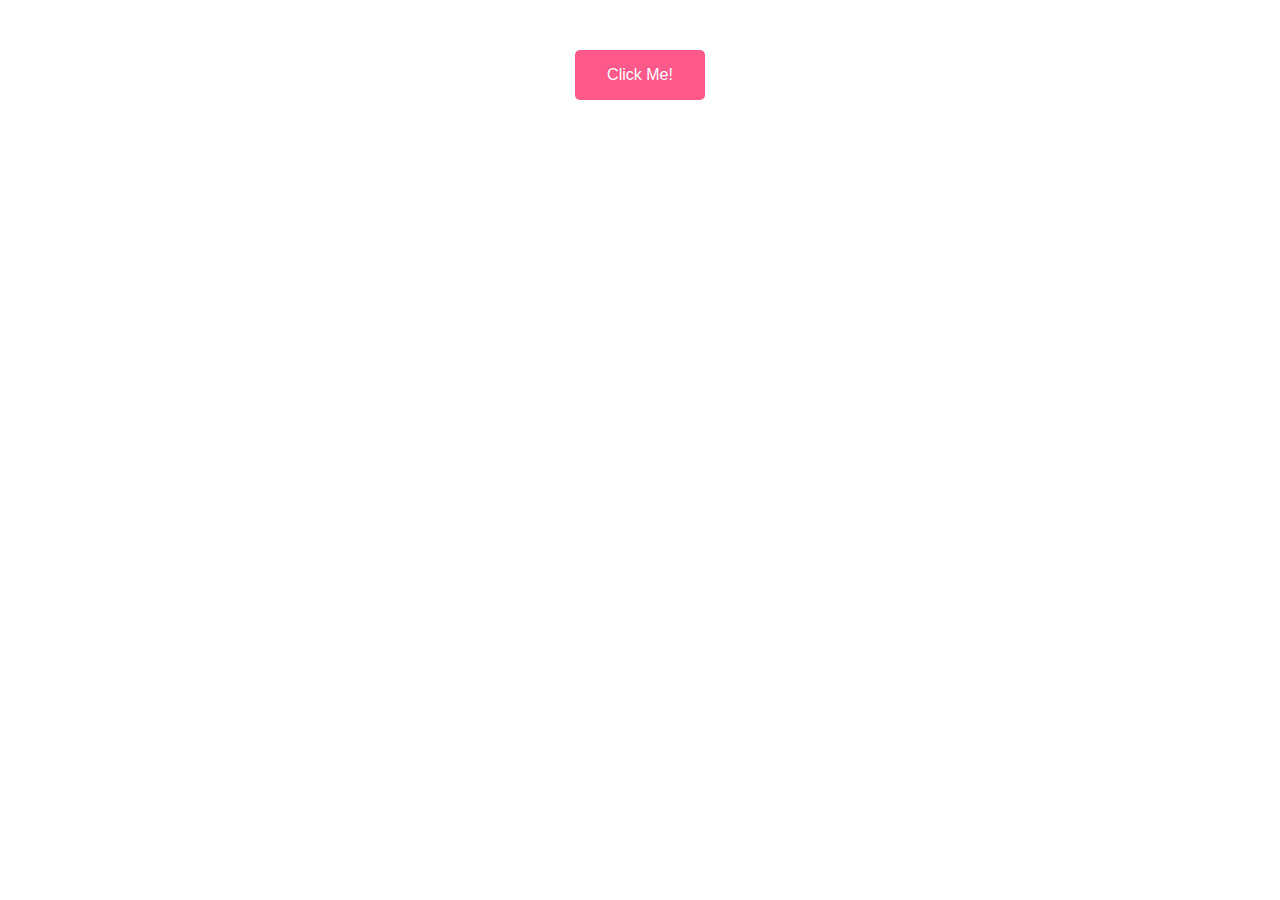
<file: B1/index.html>
<!DOCTYPE html>
<html lang="en">
<head>
    <meta charset="UTF-8">
    <meta name="viewport"
          content="width=device-width, user-scalable=no, initial-scale=1.0, maximum-scale=1.0, minimum-scale=1.0">
    <meta http-equiv="X-UA-Compatible" content="ie=edge">
    <title>Particle Button</title>
    <style>
        section {
            margin: 50px auto;
            display: flex;
            align-items: center;
            justify-content: center;
        }

        button {
            border: none;
            padding: 16px 32px;
            font-size: 16px;
            border-radius: 5px;
            cursor: pointer;
        }

        .particle-btn {
            color: #FFF;
            position: relative;
            background: #ff598c;
        }

    </style>
    <link rel="stylesheet" href="style.css">
</head>
<body>
<section>
    <button class="particle-btn">Click Me!</button>
</section>
</body>
</html>
</file>
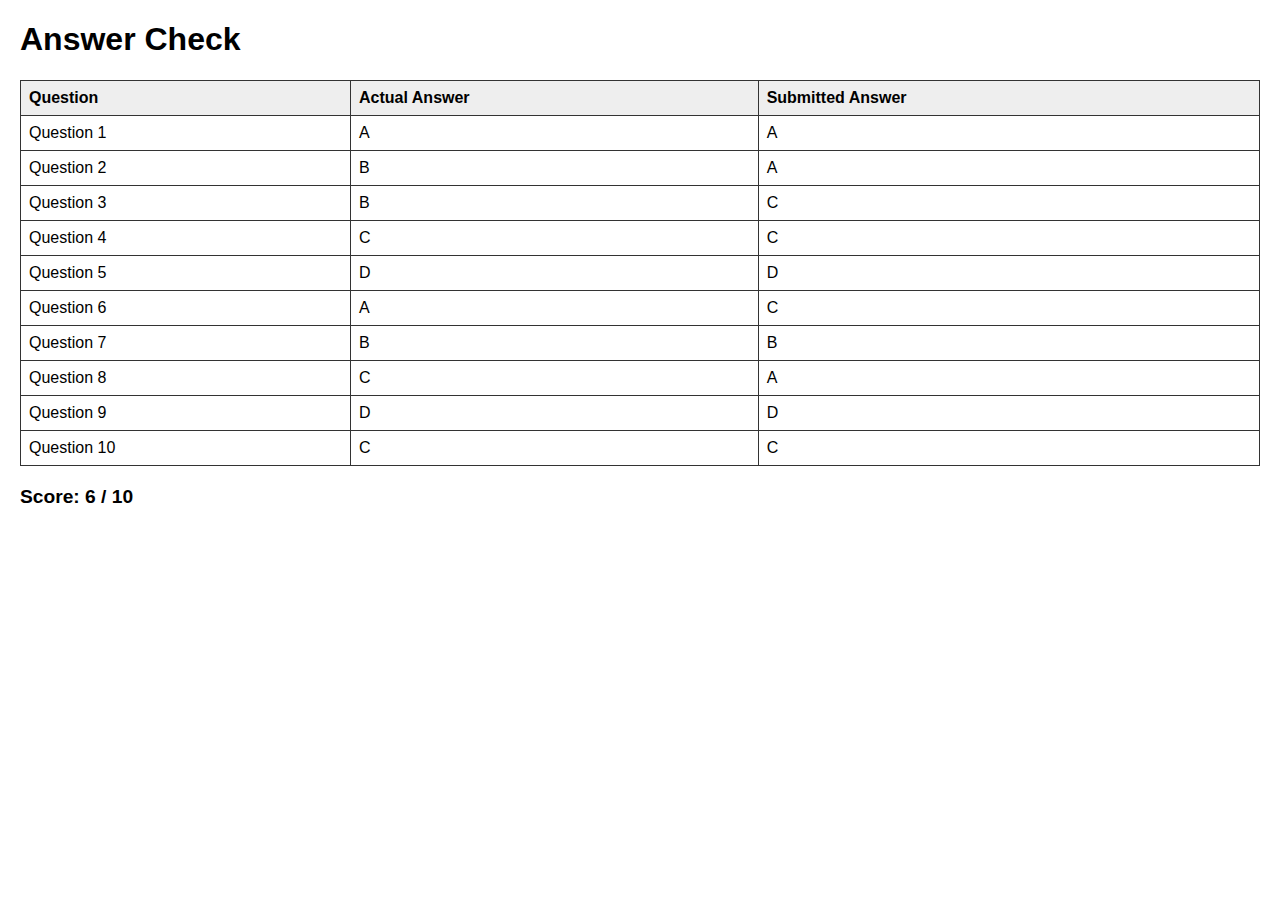
<file: E1/index.html>
<!DOCTYPE html>
<html>
<head>
  <meta charset="UTF-8">
  <title>Answer Check</title>
  <style>
    body {
      font-family: sans-serif;
      margin: 20px;
      background-color: #fff;
    }
    table {
      border-collapse: collapse;
      width: 100%;
      margin-bottom: 20px;
    }
    th, td {
      border: 1px solid #333;
      padding: 8px;
      text-align: left;
    }
    th {
      background-color: #eee;
    }
    #score {
      font-size: 1.2em;
      font-weight: bold;
    }
  </style>
</head>
<body>
  <h1>Answer Check</h1>
 
  <table id="resultsTable">
    <thead>
      <tr>
        <th>Question</th>
        <th>Actual Answer</th>
        <th>Submitted Answer</th>
      </tr>
    </thead>
    <tbody>

    </tbody>
  </table>

  <div id="score"></div>
  <script src="index.js"></script>
</body>
</html>
</file>
<file: B1/style.css>
.particle-btn::before,
.particle-btn::after {
    content: "";
    position: absolute;
    top: 50%;
    left: 50%;
    width: 8px;
    height: 8px;
    border-radius: 50%;
    background: #ff598c;
    opacity: 0;
    transition: 0.5s ease-out;
}

.particle-btn::before {
    box-shadow:
        -30px -50px 0 #ff598c,
        30px -30px 0 #ff598c,
        -50px 50px 0 #ff598c,
        50px 50px 0 #ff598c,
        -70px 0 0 #ff598c,
        70px 0 0 #ff598c,
        0 -70px 0 #ff598c,
        0 70px 0 #ff598c;
}

.particle-btn::after {
    width: 6px;
    height: 6px;
    box-shadow:
        -40px -40px 0 #ff598c,
        40px -40px 0 #ff598c,
        -40px 40px 0 #ff598c,
        40px 40px 0 #ff598c,
        -60px 0 0 #ff598c,
        60px 0 0 #ff598c,
        0 -60px 0 #ff598c,
        0 60px 0 #ff598c;
}

.particle-btn:active::before {
    animation: particle-1 0.8s ease-out;
}

.particle-btn:active::after {
    animation: particle-2 0.8s ease-out 0.1s;
}

@keyframes particle-1 {
    0% {
        transform: translate(-50%, -50%) scale(1);
        opacity: 0;
    }
    50% {
        opacity: 1;
    }
    100% {
        transform: translate(-50%, -50%) scale(4);
        opacity: 0;
    }
}

@keyframes particle-2 {
    0% {
        transform: translate(-50%, -50%) scale(1);
        opacity: 0;
    }
    50% {
        opacity: 1;
    }
    100% {
        transform: translate(-50%, -50%) scale(3);
        opacity: 0;
    }
}
</file>
